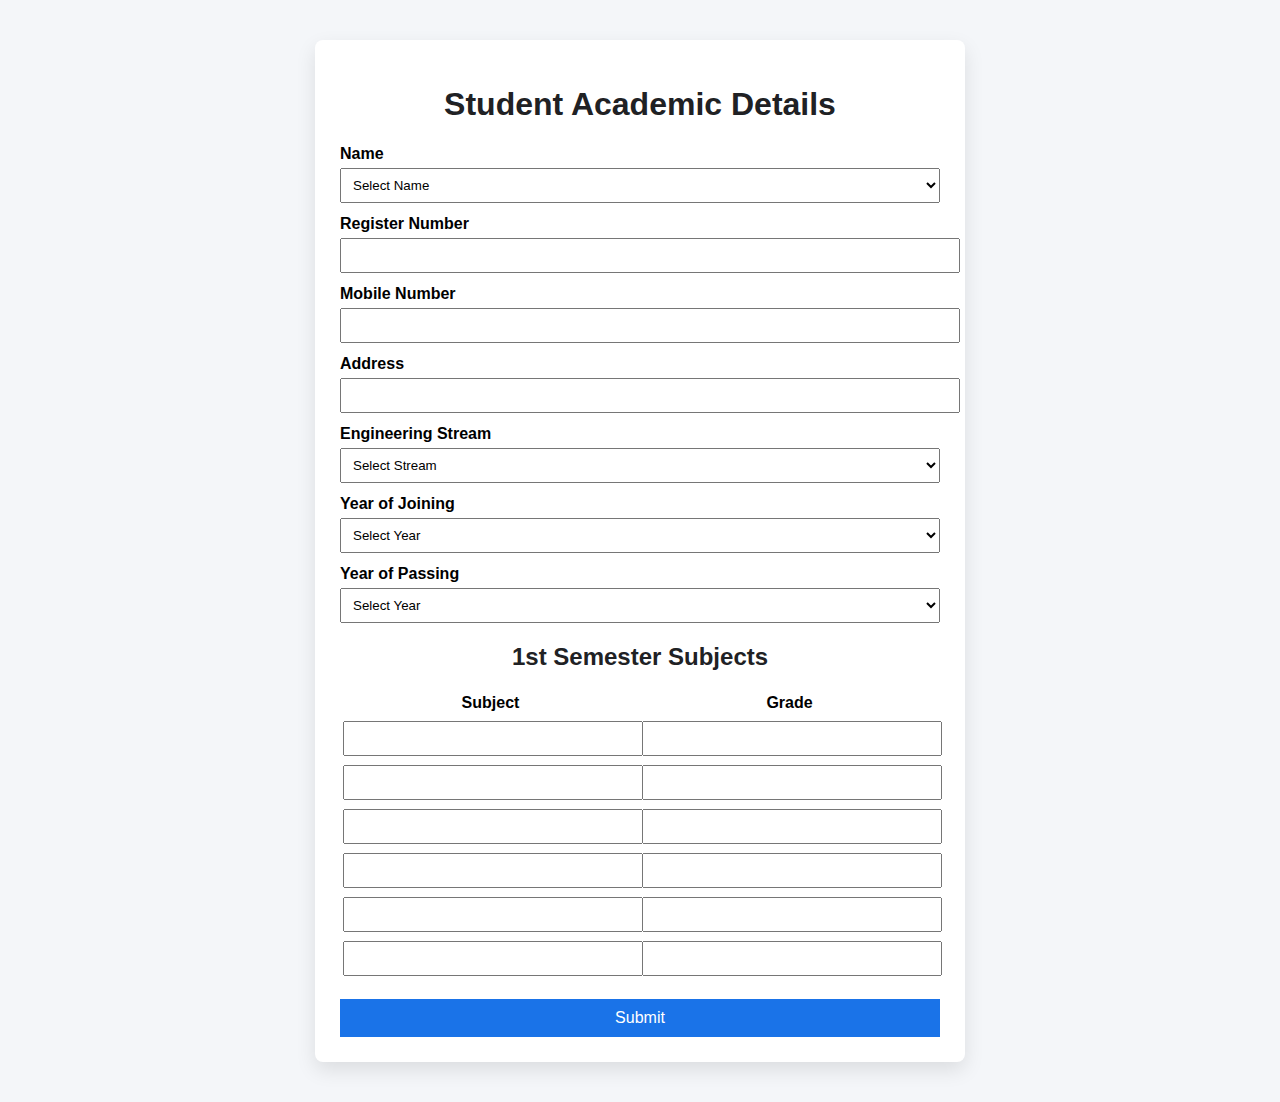
<file: index.html>
<!DOCTYPE html>
<html>
<head>
    <title>Student Data Form</title>
    <link rel="stylesheet" href="style.css">
</head>
<body>

<div class="form-container">
    <h1>Student Academic Details</h1>

    <form id="studentForm" action="submit.php" method="POST" onsubmit="return validateForm()">

        
        <label>Name</label>
        <select name="name" required>
            <option value="">Select Name</option>
            <script>
                const names = [
                    "Aarav","Naresh","Akash","Ananya","Arjun","Bhavya","Charan","Deepak","Divya","Gaurav",
                    "Harsha","Ishita","Karthik","Kavya","Lokesh","Meena","Naveen","Neha","Pooja","Prakash",
                    "Rahul","Ravi","Riya","Sanjay","Sneha","Suresh","Tanvi","Uday","Varun","Vikas",
                    "Yash","Zoya","Manoj","Anil","Sunita","Rekha","Ramesh","Sita","Kiran","Madhu",
                    "Tejas","Shreya","Nikhil","Rohit","Payal","Komal","Alok","Suman","Priya","Amit"
                ];
                names.forEach(n => {
                    document.write(`<option value="${n}">${n}</option>`);
                });
            </script>
        </select>
         
        <label>Register Number</label>
        <input type="text" name="reg_no" required>

        
        <label>Mobile Number</label>
        <input type="number" name="mobile" required>

        
        <label>Address</label>
        <input type="text" name="address" required>

        
        <label>Engineering Stream</label>
        <select name="stream" required>
            <option value="">Select Stream</option>
            <option>CSE</option>
            <option>ECE</option>
            <option>Mechanical</option>
            <option>Civil</option>
            <option>EEE</option>
            <option>IT</option>
            <option>AIDS</option>
            <option>AIML</option>
            <option>EIE</option>
        </select>

        
        <label>Year of Joining</label>
        <select name="join_year" id="join_year" required></select>

        <label>Year of Passing</label>
        <select name="pass_year" id="pass_year" required></select>

        
        <h2>1st Semester Subjects</h2>
        <table>
            <tr>
                <th>Subject</th>
                <th>Grade</th>
            </tr>
            <script>
                for (let i = 1; i <= 6; i++) {
                    document.write(`
                        <tr>
                            <td><input type="text" name="sub${i}_name" required></td>
                            <td><input type="text" name="sub${i}_grade" required></td>
                        </tr>
                    `);
                }
            </script>
        </table>

        <button type="submit">Submit</button>
    </form>
</div>

<script src="script.js"></script>  
</body>
</html>
</file>
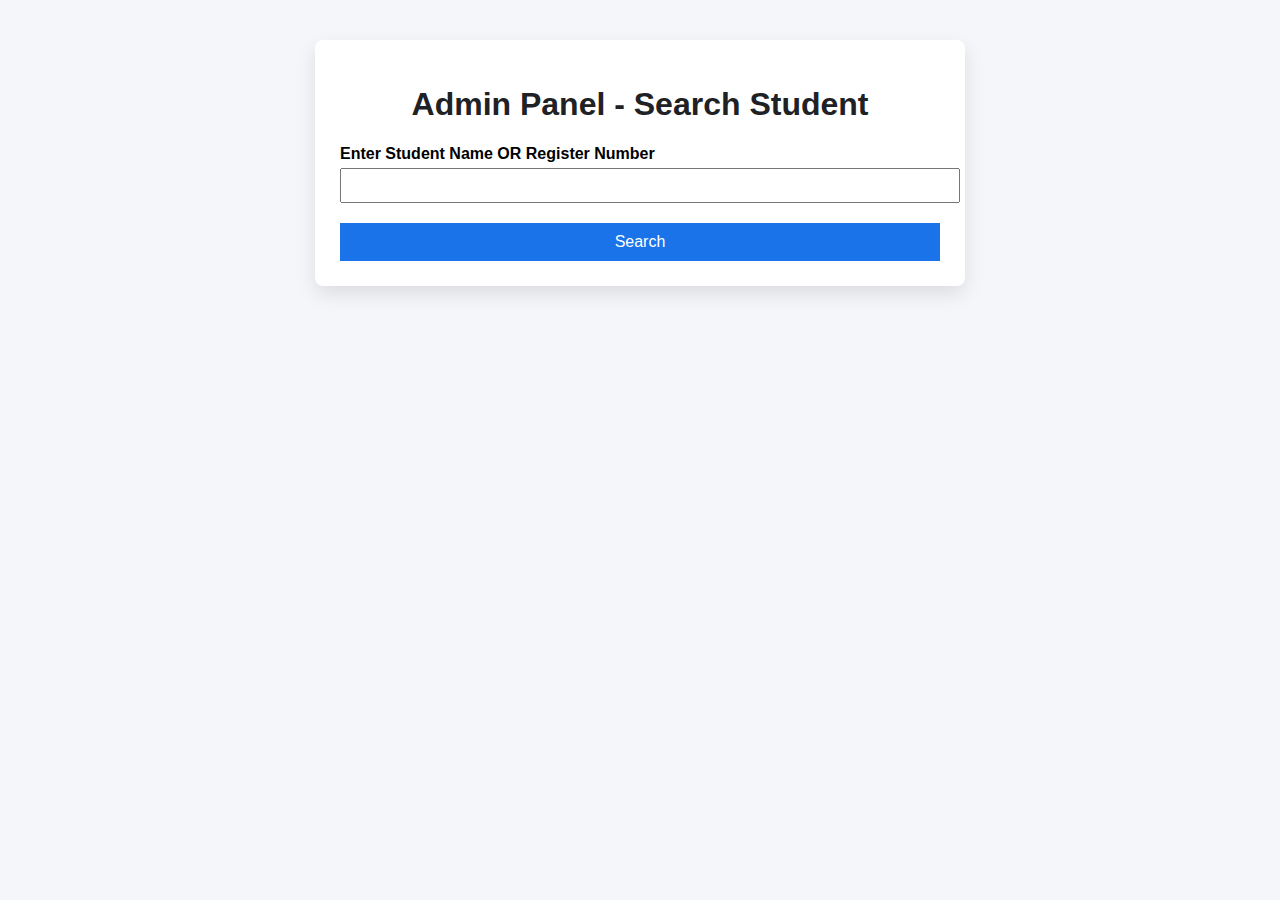
<file: admin.html>
<!DOCTYPE html>
<html>
<head>
    <title>Admin - Search Student</title>
    <link rel="stylesheet" href="style.css">
</head>
<body>

<div class="form-container">
    <h1>Admin Panel - Search Student</h1>

    <form action="admin.php" method="POST">

        <label>Enter Student Name OR Register Number</label>
        <input type="text" name="search_value" required>

        <button type="submit">Search</button>

    </form>
</div>

</body>
</html>
</file>
<file: style.css>
/* ===============================
   GLOBAL STYLING
================================= */

body {
    margin: 0;
    font-family: 'Segoe UI', Arial, sans-serif;
    background: #f4f6f9;
}

/* ===============================
   FORM PAGE (index.html)
================================= */

.form-container {
    width: 600px;
    margin: 40px auto;
    background: white;
    padding: 25px;
    border-radius: 8px;
    box-shadow: 0 8px 20px rgba(0,0,0,0.1);
}

h1, h2 {
    text-align: center;
    color: #202124;
}

label {
    display: block;
    margin-top: 12px;
    font-weight: bold;
}

input, select {
    width: 100%;
    padding: 8px;
    margin-top: 5px;
}

table {
    width: 100%;
    margin-top: 10px;
}

table input {
    width: 95%;
}

button {
    margin-top: 20px;
    width: 100%;
    background: #1a73e8;
    color: white;
    padding: 10px;
    border: none;
    font-size: 16px;
    cursor: pointer;
}

button:hover {
    background: #1558b0;
}

/* ===============================
   RESULT PAGE (admin.php)
================================= */

.result-container {
    width: 700px;
    margin: 60px auto;
    background: #ffffff;
    padding: 40px;
    border-radius: 10px;
    box-shadow: 0 10px 30px rgba(0,0,0,0.1);
}

.title {
    text-align: center;
    color: #1a73e8;
    margin-bottom: 30px;
}

.details-card {
    width: 100%;
}

.row {
    display: flex;
    justify-content: space-between;
    padding: 12px 0;
    border-bottom: 1px solid #e0e0e0;
    font-size: 16px;
}

.subtitle {
    text-align: center;
    margin-top: 40px;
    margin-bottom: 20px;
}

/* Subjects Table */
.subject-table {
    width: 100%;
    border-collapse: collapse;
    text-align: center;
}

.subject-table th {
    background-color: #1a73e8;
    color: white;
    padding: 12px;
}

.subject-table td {
    padding: 10px;
    border-bottom: 1px solid #ddd;
}

.subject-table tr:nth-child(even) {
    background-color: #f2f6ff;
}

.row span:first-child {
    font-weight: bold;
    color: #333;
}
</file>
